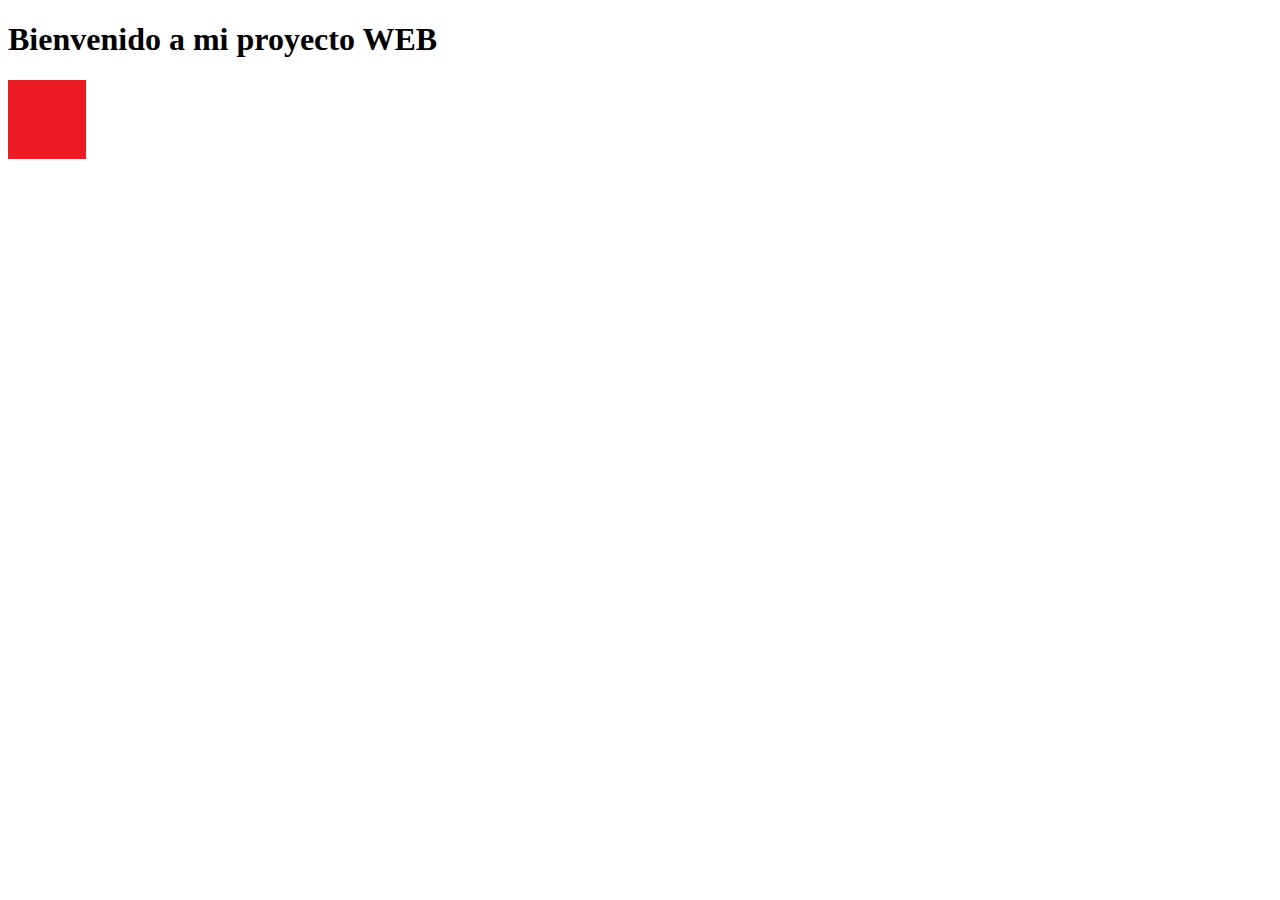
<file: index.html>
<!DOCTYPE html>
<html lang="en">
<head>
    <meta charset="UTF-8">
    <meta http-equiv="X-UA-Compatible" content="IE=edge">
    <meta name="viewport" content="width=device-width, initial-scale=1.0">
    <title>Document</title>
    <link rel="stylesheet" href="styles.css">
</head>
<body>
    <h1>Bienvenido a mi proyecto WEB</h1>
    <img src="logo.jpg" alt="" srcset="">
</body>
</html>
</file>
<file: styles.css>
h1{
    font-family: Georgia, 'Times New Roman', Times, serif;
}

p{
    font-family: cursive;
}

img{
    size: 100px;
}
</file>
